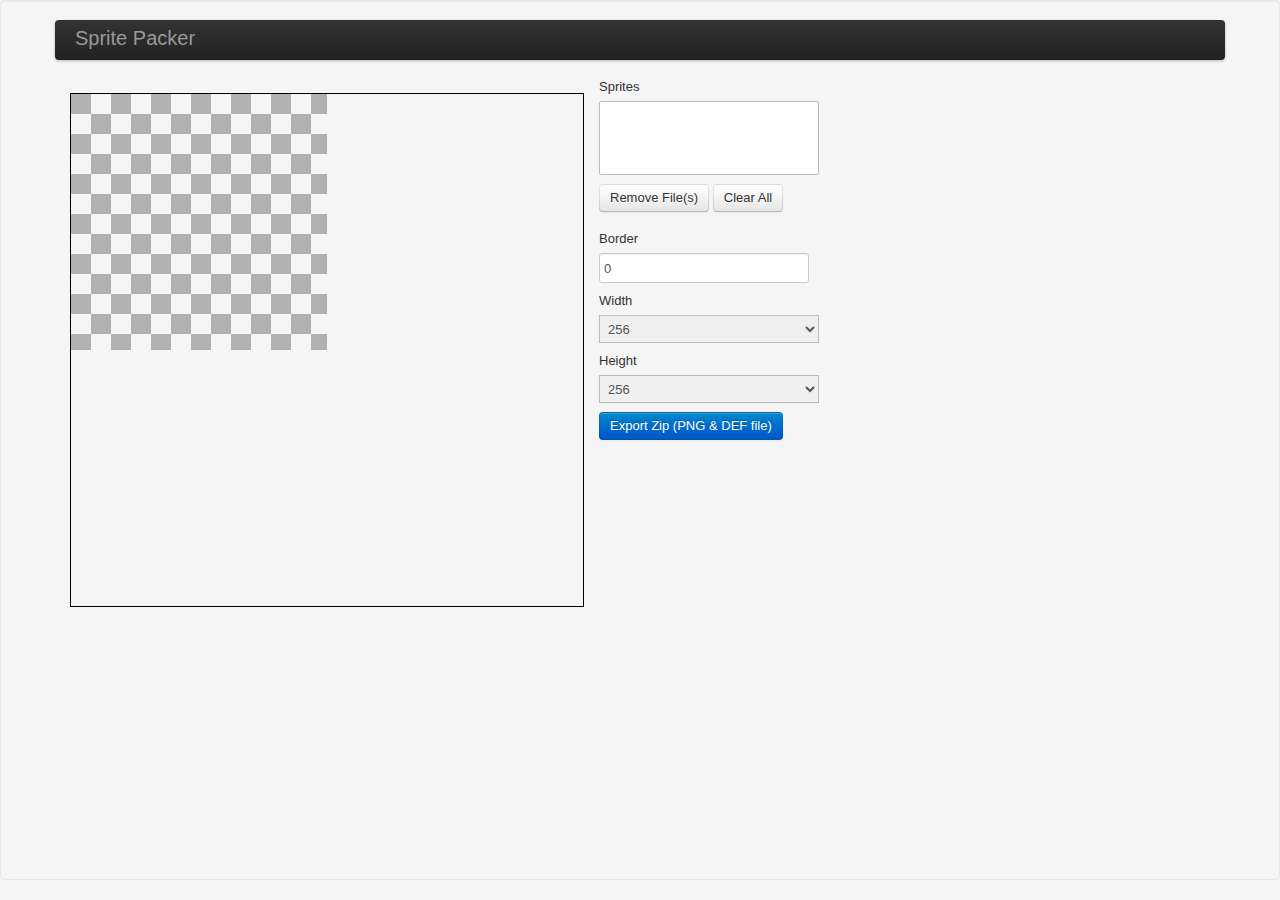
<file: SpritePacker/index.html>
<html>
  <head>
    <script src="js/underscore-min.js"></script>
    <script src="js/Sprite.js"></script>
    <script src="js/Sheet.js"></script>    
    <script src="js/Pack.js"></script>
    <script src="js/jszip/jszip.js"></script>
    <script src="js/jszip/jszip-load.js"></script>
    <script src="js/jszip/jszip-inflate.js"></script>
    <script src="js/jszip/jszip-deflate.js"></script>
    <script src="js/jquery-1.7.2.min.js"></script>
    <script src="js/Application.js"></script>
    
    <script src="js/bootstrap.min.js"></script>

    <link rel="stylesheet" href="css/bootstrap.css"/>
    <link rel="stylesheet" href="css/application.css"/>

  </head>
  <body class='well'>
    <div class='container'>
      <div class='navbar'>
        <div class='navbar-inner'>
          <a class="brand" href="#">Sprite Packer</a>
        </div>
      </div>

      <div class='spriteSheet'>
        <canvas id='canvas' height='512' width='512' />
      </div>
      <form>
        <label for='sprites'>Sprites</label>
        <select multiple='multiple' id='sprites'></select>
        <br/>
        <button id='removeFiles' class='btn'>Remove File(s)</button>
        <button id='clearAll' class='btn'>Clear All</button>
        <br/><br/>
        <label for='borderSize'>Border</label>
        <input type='number' style='height:30px;' id='borderSize' min=0 value=0></input>

        <label for='sheetWidth'>Width</label>
        <select id='sheetWidth'>
          <option value=256>256</option>
          <option value=512>512</option>
          <option value=1024>1024</option>
          <option value=2048>2048</option>
        </select>

        <label for='sheetHeight'>Height</label>
        <select id='sheetHeight'>
          <option value=256>256</option>
          <option value=512>512</option>
          <option value=1024>1024</option>
          <option value=2048>2048</option>
        </select>
        <br/>
        <button id='exportZip' class='btn btn-primary'>Export Zip (PNG & DEF file)</button>
      </form>



    </div>

  <body>
</html>
</file>
<file: SpritePacker/css/application.css>
.spriteSheet {
  width: 512px;
  height: 512px;
  border: 1px;
  border-color: black;
  border-style: solid;
  float: left;
  margin: 15px;
  overflow: auto;
}
</file>
